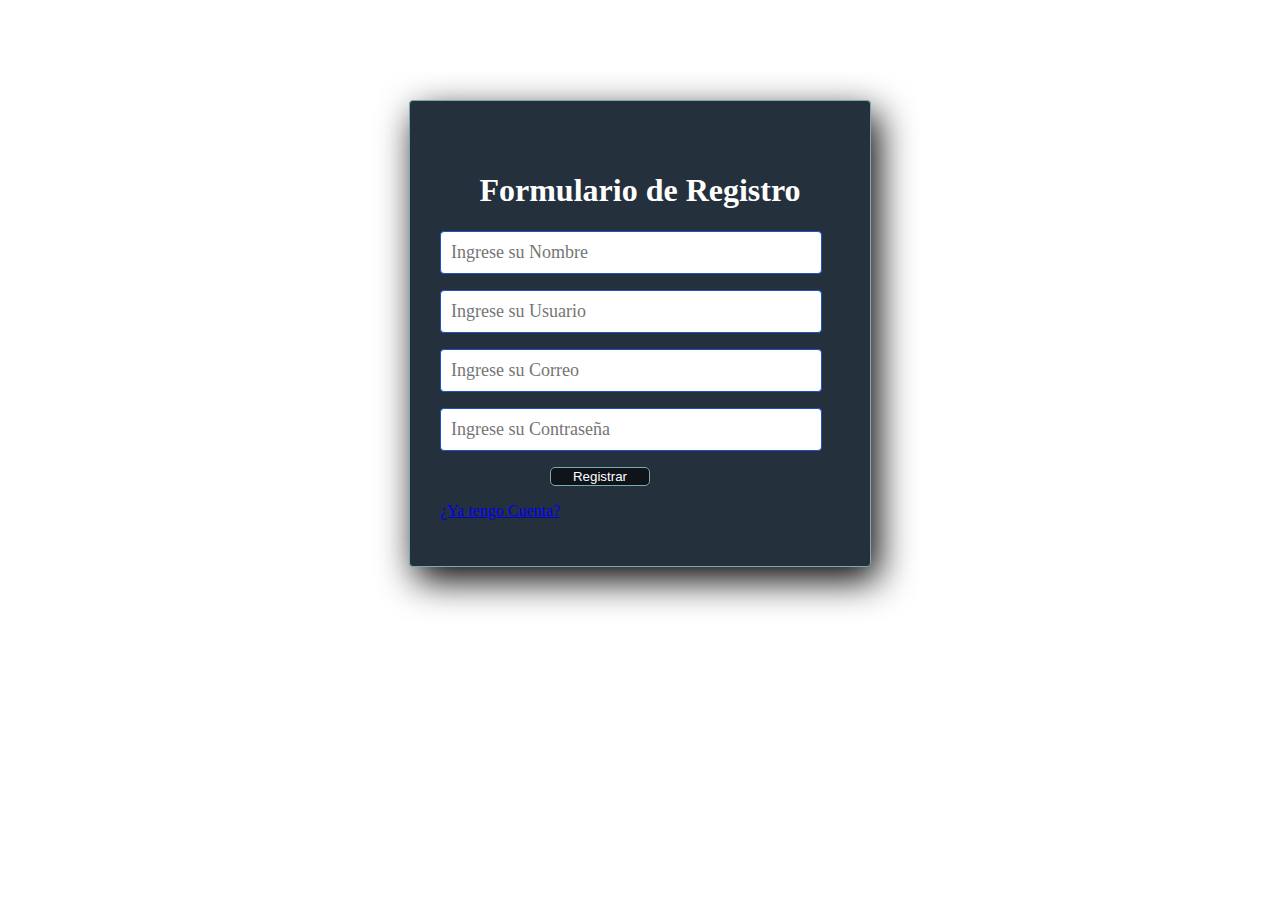
<file: 1151900-web/webprevio/html/register.html>
<!DOCTYPE html>
<html>

<head>
    <script src="https://ajax.googleapis.com/ajax/libs/jquery/2.1.4/jquery.min.js"></script>
    <script src="../js/register.js"></script>
    <meta charset="utf-8">
  <meta name="viewport" content="width=device-width, initial-scale=1.0">
  <meta http-equiv="X-UA-Compatible" content="ie=edge">
  <title>Registro de Usuarios</title>
  <link href="../css/register.css" rel="stylesheet" type="text/css">
  
</head>

<body>

    <form class="formulario" id="form">
      <h1>Formulario de Registro</h1>
      
      <input class="controls" type="text" name="nombres" id="nombres" placeholder="Ingrese su Nombre">
      <input class="controls" type="text" name="usuario" id="usuario" placeholder="Ingrese su Usuario">
      <input class="controls" type="email" name="correo" id="correo" placeholder="Ingrese su Correo">
      <input class="controls" type="password" name="password" id="password" placeholder="Ingrese su Contraseña">

      <a href="../index.html">
        <input type="button" class="btn btn-primary" value="Registrar" role="button" id="boton-guardar">
      </a>
      
      <p><a href="../index.html">¿Ya tengo Cuenta?</a></p>
    </form>
  
</body>
</html>
</file>
<file: 1151900-web/webprevio/css/register.css>
#form{
    width: 400px;
  background: #24303c;
  padding: 30px;
  margin: auto;
  margin-top: 100px;
  border-radius: 4px;
  font-family: 'calibri';
  color: white;
  box-shadow: 7px 13px 37px #000;
  border: 1px solid #7AABAE;
}

h1{
    text-align: center;
	padding-top: 20px;
  width: 100%;
}

.controls{
    width: 90%;
    background: #ffffff;
    padding: 10px;
    border-radius: 4px;
    margin-bottom: 16px;
    border: 1px solid #1f53c5;
    font-family: 'calibri';
    font-size: 18px;
    color: rgb(0, 0, 0);
  } 




  #boton-guardar{
    width: 100px;
    margin-left: 40%;
    transform: translateX(-50%);
    outline: none;
    border-radius: 5px;
    color: white;
    background: #0f141a;
    border: 1px solid #7AABAE;
    cursor: pointer;
    transition: all 0.3s ease;
  }
</file>
